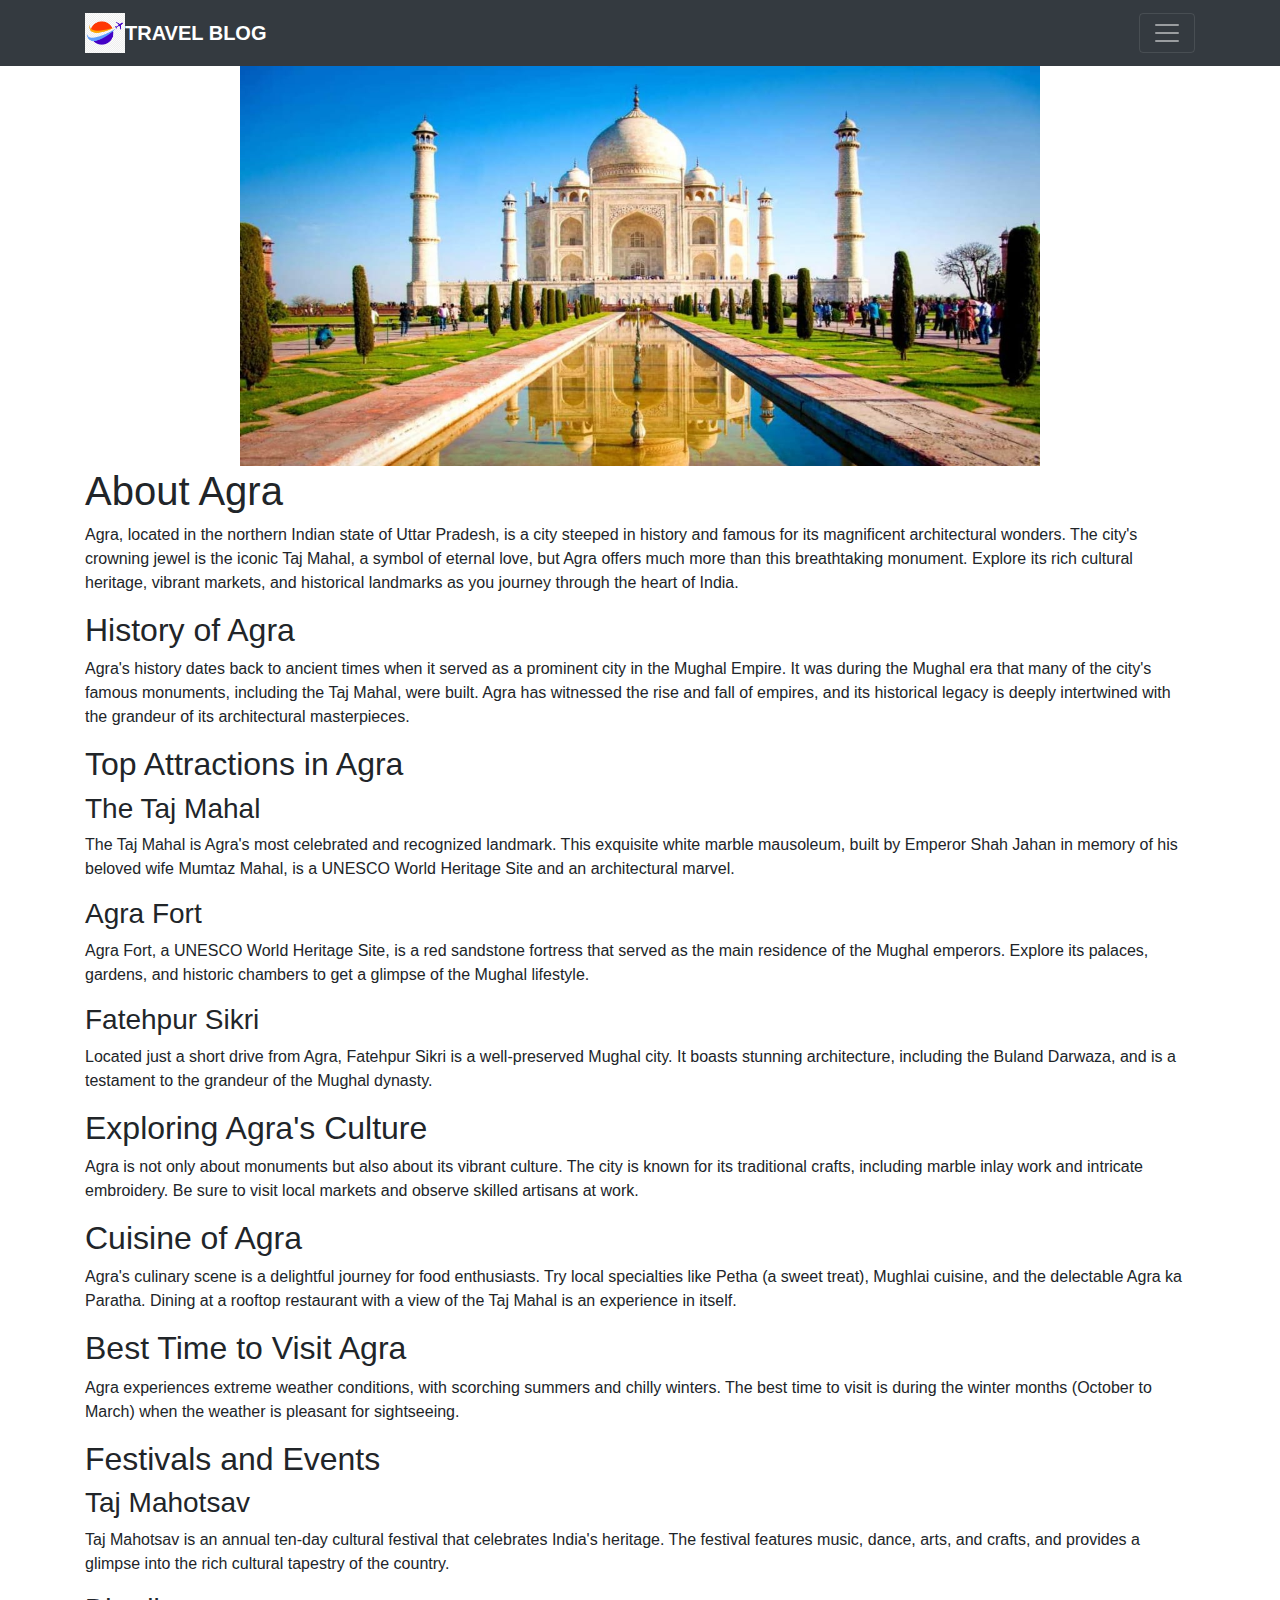
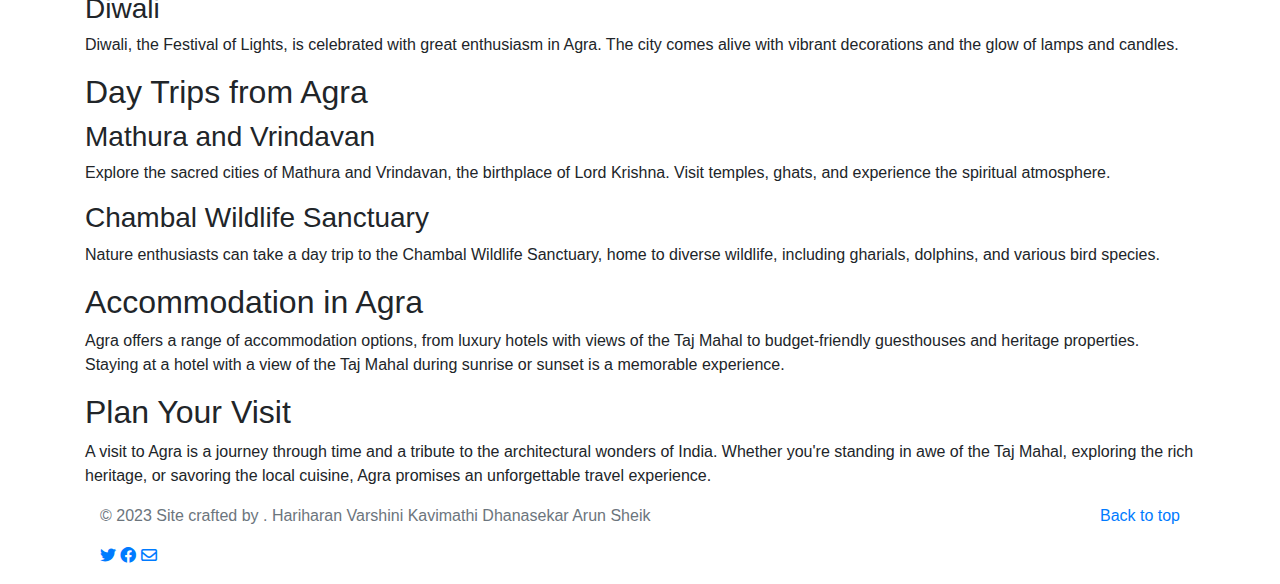
<file: NM/agra.html>
<!DOCTYPE html>
<html>
<head>
    <meta charset="utf-8">
    <meta name="viewport" content="width=device-width, initial-scale=1, shrink-to-fit=no">
    <meta name="description" content="">
    <meta name="author" content="">
    <link rel="icon" href="agara.jpeg">
    <title>TRAVEL BLOG</title>
    <!-- Bootstrap core CSS -->
    <link href="https://maxcdn.bootstrapcdn.com/bootstrap/4.1.0/css/bootstrap.min.css" rel="stylesheet">
    <!-- Include FontAwesome for icons -->
    <link rel="stylesheet" href="https://cdnjs.cloudflare.com/ajax/libs/font-awesome/6.0.0-beta3/css/all.min.css">
</head>
<body>
    <header>
        <div class="collapse bg-dark" id="navbarHeader">
            <div class="container">
                <div class="row">
                    <div class="col-sm-8 col-md-7 py-4">
                        <h4 class="text-white">About</h4>
                        <p class="text-muted">"Travel Blog" is a platform where we share our adventures, insights, and travel tips from around the world. Discover exotic destinations, hidden gems, and cultural experiences as we journey through different landscapes. Join us for inspiration and guidance to make your own travel dreams a reality.</p>
                    </div>
                    <div class="col-sm-4 offset-md-1 py-4">
                        <h4 class="text-white">Follow Us</h4>
                        <ul class="list-unstyled">
                            <li><a href="https://twitter.com/your-twitter-profile" class="text-white"><i class="fab fa-twitter"></i> Follow on Twitter</a></li>
                            <li><a href="https://www.facebook.com/your-facebook-profile" class="text-white"><i class="fab fa-facebook"></i> Like on Facebook</a></li>
                            <li><a href="mailto:youremail@example.com" class="text-white"><i class="far fa-envelope"></i> Email me</a></li>
                        </ul>
                    </div>
                </div>
            </div>
        </div>
        
        <div class="navbar navbar-dark bg-dark box-shadow">
            <div class="container d-flex justify-content-between">
                <a href="#" class="navbar-brand d-flex align-items-center">
                    <img src="logo.png" width="40" height="40">
                    <strong>TRAVEL BLOG</strong>
                </a>
                <button class="navbar-toggler" type="button" data-toggle="collapse" data-target="#navbarHeader" aria-controls="navbarHeader" aria-expanded="false" aria-label="Toggle navigation">
                    <span class="navbar-toggler-icon"></span>
                </button>
            </div>
        </div>
    </header>
   
    <div class="container-fluid">
        <div class="text-center">
            <img src="agara.jpeg" alt="Header Image" width="800" height="400">
        </div>
    </div>
    
    <div class="container">
        <div class="row">
            <div class="col-12">
        </div>
    </div>
   
    <h1>About Agra</h1>
    <p>
        Agra, located in the northern Indian state of Uttar Pradesh, is a city steeped in history and famous for its magnificent architectural wonders. The city's crowning jewel is the iconic Taj Mahal, a symbol of eternal love, but Agra offers much more than this breathtaking monument. Explore its rich cultural heritage, vibrant markets, and historical landmarks as you journey through the heart of India.
    </p>
    
    <h2>History of Agra</h2>
    <p>
        Agra's history dates back to ancient times when it served as a prominent city in the Mughal Empire. It was during the Mughal era that many of the city's famous monuments, including the Taj Mahal, were built. Agra has witnessed the rise and fall of empires, and its historical legacy is deeply intertwined with the grandeur of its architectural masterpieces.
    </p>
    
    <h2>Top Attractions in Agra</h2>
    <h3>The Taj Mahal</h3>
    <p>
        The Taj Mahal is Agra's most celebrated and recognized landmark. This exquisite white marble mausoleum, built by Emperor Shah Jahan in memory of his beloved wife Mumtaz Mahal, is a UNESCO World Heritage Site and an architectural marvel.
    </p>
    
    <h3>Agra Fort</h3>
    <p>
        Agra Fort, a UNESCO World Heritage Site, is a red sandstone fortress that served as the main residence of the Mughal emperors. Explore its palaces, gardens, and historic chambers to get a glimpse of the Mughal lifestyle.
    </p>
    
    <h3>Fatehpur Sikri</h3>
    <p>
        Located just a short drive from Agra, Fatehpur Sikri is a well-preserved Mughal city. It boasts stunning architecture, including the Buland Darwaza, and is a testament to the grandeur of the Mughal dynasty.
    </p>
    
    <h2>Exploring Agra's Culture</h2>
    <p>
        Agra is not only about monuments but also about its vibrant culture. The city is known for its traditional crafts, including marble inlay work and intricate embroidery. Be sure to visit local markets and observe skilled artisans at work.
    </p>
    
    <h2>Cuisine of Agra</h2>
    <p>
        Agra's culinary scene is a delightful journey for food enthusiasts. Try local specialties like Petha (a sweet treat), Mughlai cuisine, and the delectable Agra ka Paratha. Dining at a rooftop restaurant with a view of the Taj Mahal is an experience in itself.
    </p>
    
    <h2>Best Time to Visit Agra</h2>
    <p>
        Agra experiences extreme weather conditions, with scorching summers and chilly winters. The best time to visit is during the winter months (October to March) when the weather is pleasant for sightseeing.
    </p>
    
    <h2>Festivals and Events</h2>
    <h3>Taj Mahotsav</h3>
    <p>
        Taj Mahotsav is an annual ten-day cultural festival that celebrates India's heritage. The festival features music, dance, arts, and crafts, and provides a glimpse into the rich cultural tapestry of the country.
    </p>
    
    <h3>Diwali</h3>
    <p>
        Diwali, the Festival of Lights, is celebrated with great enthusiasm in Agra. The city comes alive with vibrant decorations and the glow of lamps and candles.
    </p>
    
    <h2>Day Trips from Agra</h2>
    <h3>Mathura and Vrindavan</h3>
    <p>
        Explore the sacred cities of Mathura and Vrindavan, the birthplace of Lord Krishna. Visit temples, ghats, and experience the spiritual atmosphere.
    </p>
    
    <h3>Chambal Wildlife Sanctuary</h3>
    <p>
        Nature enthusiasts can take a day trip to the Chambal Wildlife Sanctuary, home to diverse wildlife, including gharials, dolphins, and various bird species.
    </p>
    
    <h2>Accommodation in Agra</h2>
    <p>
        Agra offers a range of accommodation options, from luxury hotels with views of the Taj Mahal to budget-friendly guesthouses and heritage properties. Staying at a hotel with a view of the Taj Mahal during sunrise or sunset is a memorable experience.
    </p>
    
    <h2>Plan Your Visit</h2>
    <p>
        A visit to Agra is a journey through time and a tribute to the architectural wonders of India. Whether you're standing in awe of the Taj Mahal, exploring the rich heritage, or savoring the local cuisine, Agra promises an unforgettable travel experience.
    </p>
    



    <footer class="text-muted">
        <div class="container">
            <!-- ... (your existing footer content) -->
            <p class="float-right">
                <a href="#">Back to top</a>
            </p>
            <p> &copy; 2023 Site crafted by . Hariharan Varshini Kavimathi Dhanasekar Arun Sheik </p>
            
            <p>
                <!-- Social media icons in the footer -->
                <a href="https://twitter.com/your-twitter-profile"><i class="fab fa-twitter social-icon"></i></a>
                <a href="https://www.facebook.com/your-facebook-profile"><i class="fab fa-facebook social-icon"></i></a>
                <a href="mailto:youremail@example.com"><i class="far fa-envelope social-icon"></i></a>
            </p>
        </div>
    </footer>
        <!-- Bootstrap core JavaScript -->
        <!-- Placed at the end of the document so the pages load faster -->
        <script src="https://code.jquery.com/jquery-3.2.1.slim.min.js" integrity="sha384-KJ3o2DKtIkvYIK3UENzmM7KCkRr/rE9/Qpg6aAZGJwFDMVNA/GpGFF93hXpG5KkN" crossorigin="anonymous"></script>
        <script src="https://cdnjs.cloudflare.com/ajax/libs/popper.js/1.14.0/umd/popper.min.js"></script>
        <script src="https://maxcdn.bootstrapcdn.com/bootstrap/4.1.0/js/bootstrap.min.js"></script>
    </body>
    </html>
</file>
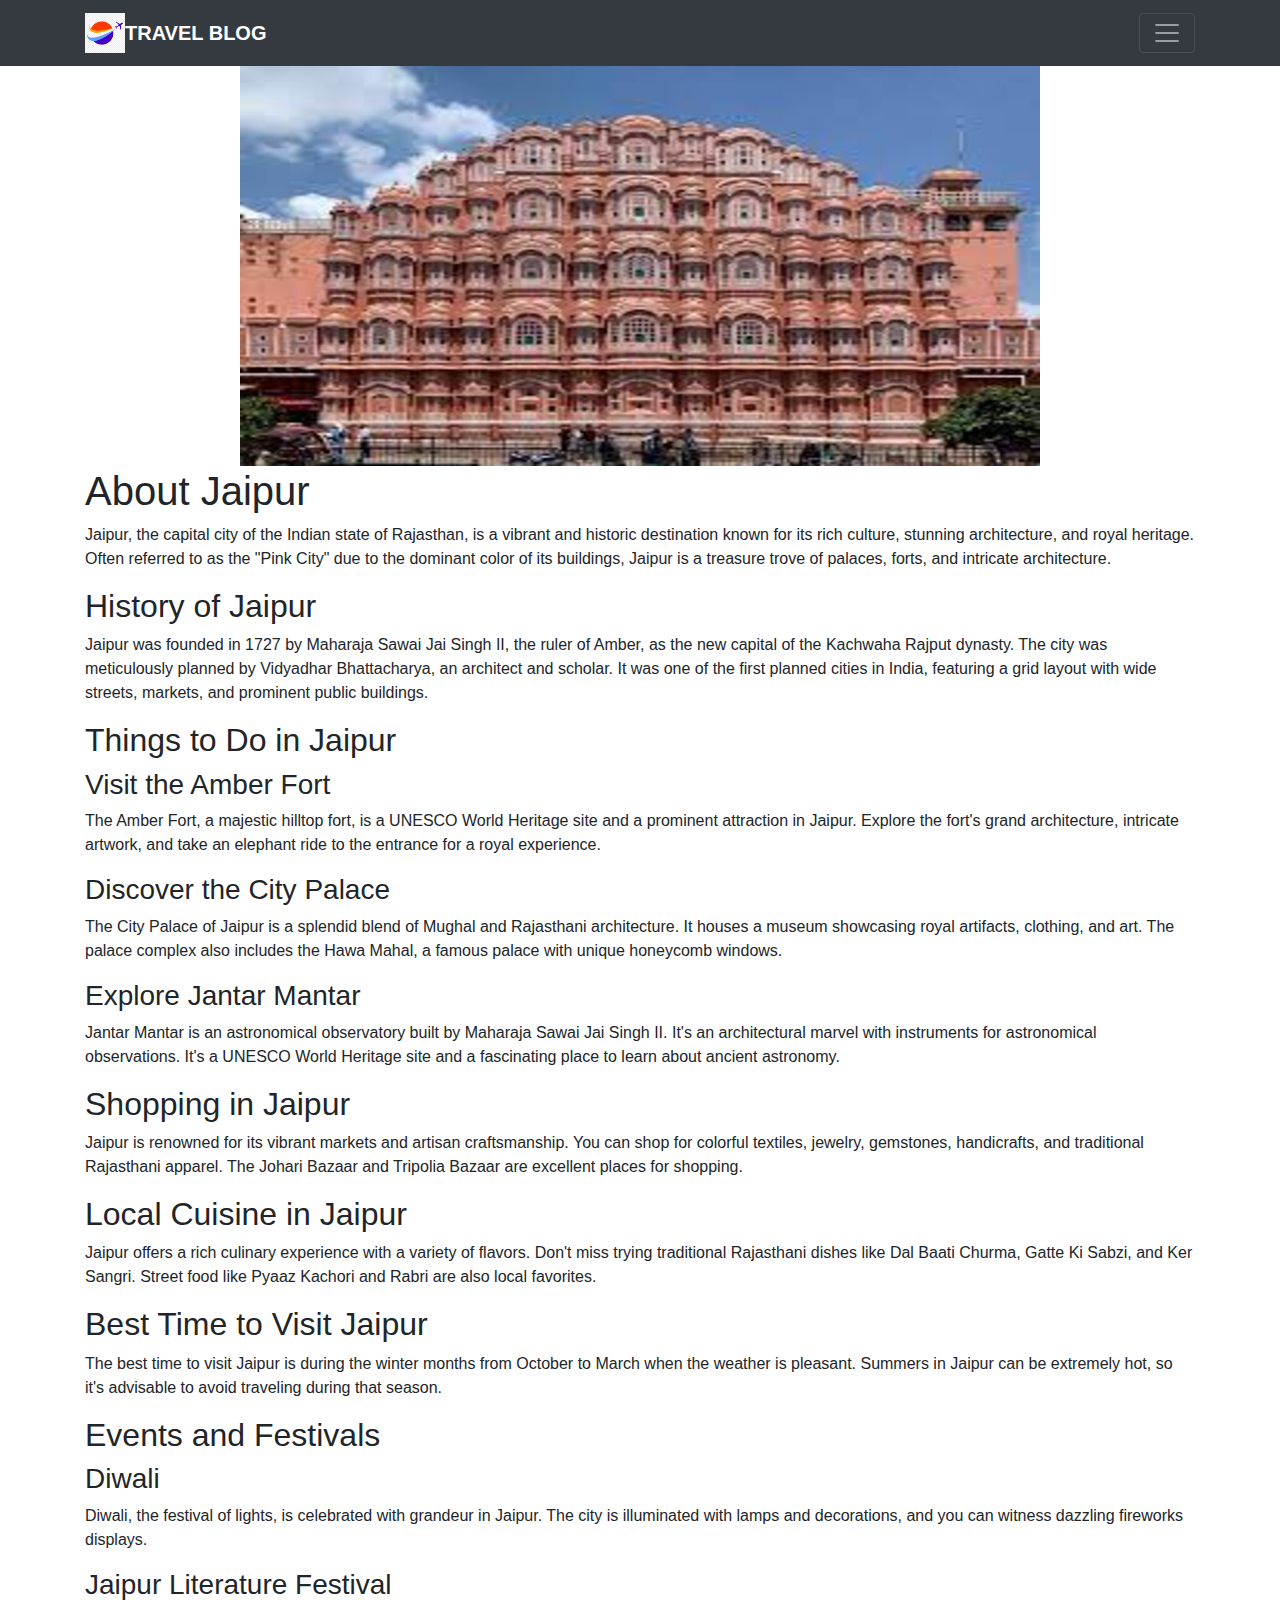
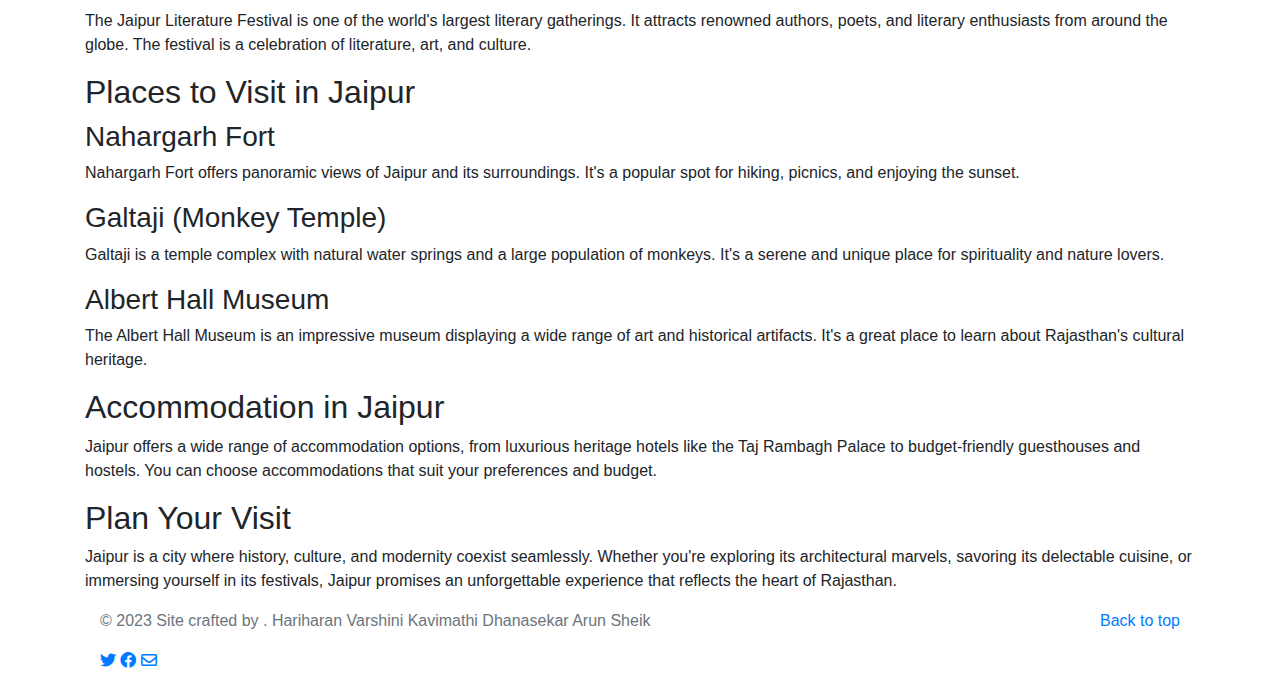
<file: NM/jaipur.html>
<!DOCTYPE html>
<html>
<head>
    <meta charset="utf-8">
    <meta name="viewport" content="width=device-width, initial-scale=1, shrink-to-fit=no">
    <meta name="description" content="">
    <meta name="author" content="">
    <link rel="icon" href="/logo.png">
    <title>TRAVEL BLOG</title>
    <!-- Bootstrap core CSS -->
    <link href="https://maxcdn.bootstrapcdn.com/bootstrap/4.1.0/css/bootstrap.min.css" rel="stylesheet">
    <!-- Include FontAwesome for icons -->
    <link rel="stylesheet" href="https://cdnjs.cloudflare.com/ajax/libs/font-awesome/6.0.0-beta3/css/all.min.css">
</head>
<body>
    <header>
        <div class="collapse bg-dark" id="navbarHeader">
            <div class="container">
                <div class="row">
                    <div class="col-sm-8 col-md-7 py-4">
                        <h4 class="text-white">About</h4>
                        <p class="text-muted">"Travel Blog" is a platform where we share our adventures, insights, and travel tips from around the world. Discover exotic destinations, hidden gems, and cultural experiences as we journey through different landscapes. Join us for inspiration and guidance to make your own travel dreams a reality.</p>
                    </div>
                    <div class="col-sm-4 offset-md-1 py-4">
                        <h4 class="text-white">Follow Us</h4>
                        <ul class="list-unstyled">
                            <li><a href="https://twitter.com/your-twitter-profile" class="text-white"><i class="fab fa-twitter"></i> Follow on Twitter</a></li>
                            <li><a href="https://www.facebook.com/your-facebook-profile" class="text-white"><i class="fab fa-facebook"></i> Like on Facebook</a></li>
                            <li><a href="mailto:youremail@example.com" class="text-white"><i class="far fa-envelope"></i> Email me</a></li>
                        </ul>
                    </div>
                </div>
            </div>
        </div>
        
        <div class="navbar navbar-dark bg-dark box-shadow">
            <div class="container d-flex justify-content-between">
                <a href="#" class="navbar-brand d-flex align-items-center">
                    <img src="logo.png" width="40" height="40">
                    <strong>TRAVEL BLOG</strong>
                </a>
                <button class="navbar-toggler" type="button" data-toggle="collapse" data-target="#navbarHeader" aria-controls="navbarHeader" aria-expanded="false" aria-label="Toggle navigation">
                    <span class="navbar-toggler-icon"></span>
                </button>
            </div>
        </div>
    </header>
   
    <div class="container-fluid">
        <div class="text-center">
            <img src="jaipur.jpg" alt="Header Image" width="800" height="400">
        </div>
    </div>
    
    <div class="container">
        <div class="row">
            <div class="col-12">
        </div>
    </div>
    <h1>About Jaipur</h1>
    <p>
        Jaipur, the capital city of the Indian state of Rajasthan, is a vibrant and historic destination known for its rich culture, stunning architecture, and royal heritage. Often referred to as the "Pink City" due to the dominant color of its buildings, Jaipur is a treasure trove of palaces, forts, and intricate architecture.
    </p>
    
    <h2>History of Jaipur</h2>
    <p>
        Jaipur was founded in 1727 by Maharaja Sawai Jai Singh II, the ruler of Amber, as the new capital of the Kachwaha Rajput dynasty. The city was meticulously planned by Vidyadhar Bhattacharya, an architect and scholar. It was one of the first planned cities in India, featuring a grid layout with wide streets, markets, and prominent public buildings.
    </p>
    
    <h2>Things to Do in Jaipur</h2>
    <h3>Visit the Amber Fort</h3>
    <p>
        The Amber Fort, a majestic hilltop fort, is a UNESCO World Heritage site and a prominent attraction in Jaipur. Explore the fort's grand architecture, intricate artwork, and take an elephant ride to the entrance for a royal experience.
    </p>
    
    <h3>Discover the City Palace</h3>
    <p>
        The City Palace of Jaipur is a splendid blend of Mughal and Rajasthani architecture. It houses a museum showcasing royal artifacts, clothing, and art. The palace complex also includes the Hawa Mahal, a famous palace with unique honeycomb windows.
    </p>
    
    <h3>Explore Jantar Mantar</h3>
    <p>
        Jantar Mantar is an astronomical observatory built by Maharaja Sawai Jai Singh II. It's an architectural marvel with instruments for astronomical observations. It's a UNESCO World Heritage site and a fascinating place to learn about ancient astronomy.
    </p>
    
    <h2>Shopping in Jaipur</h2>
    <p>
        Jaipur is renowned for its vibrant markets and artisan craftsmanship. You can shop for colorful textiles, jewelry, gemstones, handicrafts, and traditional Rajasthani apparel. The Johari Bazaar and Tripolia Bazaar are excellent places for shopping.
    </p>
    
    <h2>Local Cuisine in Jaipur</h2>
    <p>
        Jaipur offers a rich culinary experience with a variety of flavors. Don't miss trying traditional Rajasthani dishes like Dal Baati Churma, Gatte Ki Sabzi, and Ker Sangri. Street food like Pyaaz Kachori and Rabri are also local favorites.
    </p>
    
    <h2>Best Time to Visit Jaipur</h2>
    <p>
        The best time to visit Jaipur is during the winter months from October to March when the weather is pleasant. Summers in Jaipur can be extremely hot, so it's advisable to avoid traveling during that season.
    </p>
    
    <h2>Events and Festivals</h2>
    <h3>Diwali</h3>
    <p>
        Diwali, the festival of lights, is celebrated with grandeur in Jaipur. The city is illuminated with lamps and decorations, and you can witness dazzling fireworks displays.
    </p>
    
    <h3>Jaipur Literature Festival</h3>
    <p>
        The Jaipur Literature Festival is one of the world's largest literary gatherings. It attracts renowned authors, poets, and literary enthusiasts from around the globe. The festival is a celebration of literature, art, and culture.
    </p>
    
    <h2>Places to Visit in Jaipur</h2>
    <h3>Nahargarh Fort</h3>
    <p>
        Nahargarh Fort offers panoramic views of Jaipur and its surroundings. It's a popular spot for hiking, picnics, and enjoying the sunset.
    </p>
    
    <h3>Galtaji (Monkey Temple)</h3>
    <p>
        Galtaji is a temple complex with natural water springs and a large population of monkeys. It's a serene and unique place for spirituality and nature lovers.
    </p>
    
    <h3>Albert Hall Museum</h3>
    <p>
        The Albert Hall Museum is an impressive museum displaying a wide range of art and historical artifacts. It's a great place to learn about Rajasthan's cultural heritage.
    </p>
    
    <h2>Accommodation in Jaipur</h2>
    <p>
        Jaipur offers a wide range of accommodation options, from luxurious heritage hotels like the Taj Rambagh Palace to budget-friendly guesthouses and hostels. You can choose accommodations that suit your preferences and budget.
    </p>
    
    <h2>Plan Your Visit</h2>
    <p>
        Jaipur is a city where history, culture, and modernity coexist seamlessly. Whether you're exploring its architectural marvels, savoring its delectable cuisine, or immersing yourself in its festivals, Jaipur promises an unforgettable experience that reflects the heart of Rajasthan.
    </p>
    


<footer class="text-muted">
    <div class="container">
        <!-- ... (your existing footer content) -->
        <p class="float-right">
            <a href="#">Back to top</a>
        </p>
        <p> &copy; 2023 Site crafted by . Hariharan Varshini Kavimathi Dhanasekar Arun Sheik </p>
        
        <p>
            <!-- Social media icons in the footer -->
            <a href="https://twitter.com/your-twitter-profile"><i class="fab fa-twitter social-icon"></i></a>
            <a href="https://www.facebook.com/your-facebook-profile"><i class="fab fa-facebook social-icon"></i></a>
            <a href="mailto:youremail@example.com"><i class="far fa-envelope social-icon"></i></a>
        </p>
    </div>
</footer>
    <!-- Bootstrap core JavaScript -->
    <!-- Placed at the end of the document so the pages load faster -->
    <script src="https://code.jquery.com/jquery-3.2.1.slim.min.js" integrity="sha384-KJ3o2DKtIkvYIK3UENzmM7KCkRr/rE9/Qpg6aAZGJwFDMVNA/GpGFF93hXpG5KkN" crossorigin="anonymous"></script>
    <script src="https://cdnjs.cloudflare.com/ajax/libs/popper.js/1.14.0/umd/popper.min.js"></script>
    <script src="https://maxcdn.bootstrapcdn.com/bootstrap/4.1.0/js/bootstrap.min.js"></script>
</body>
</html>
</file>
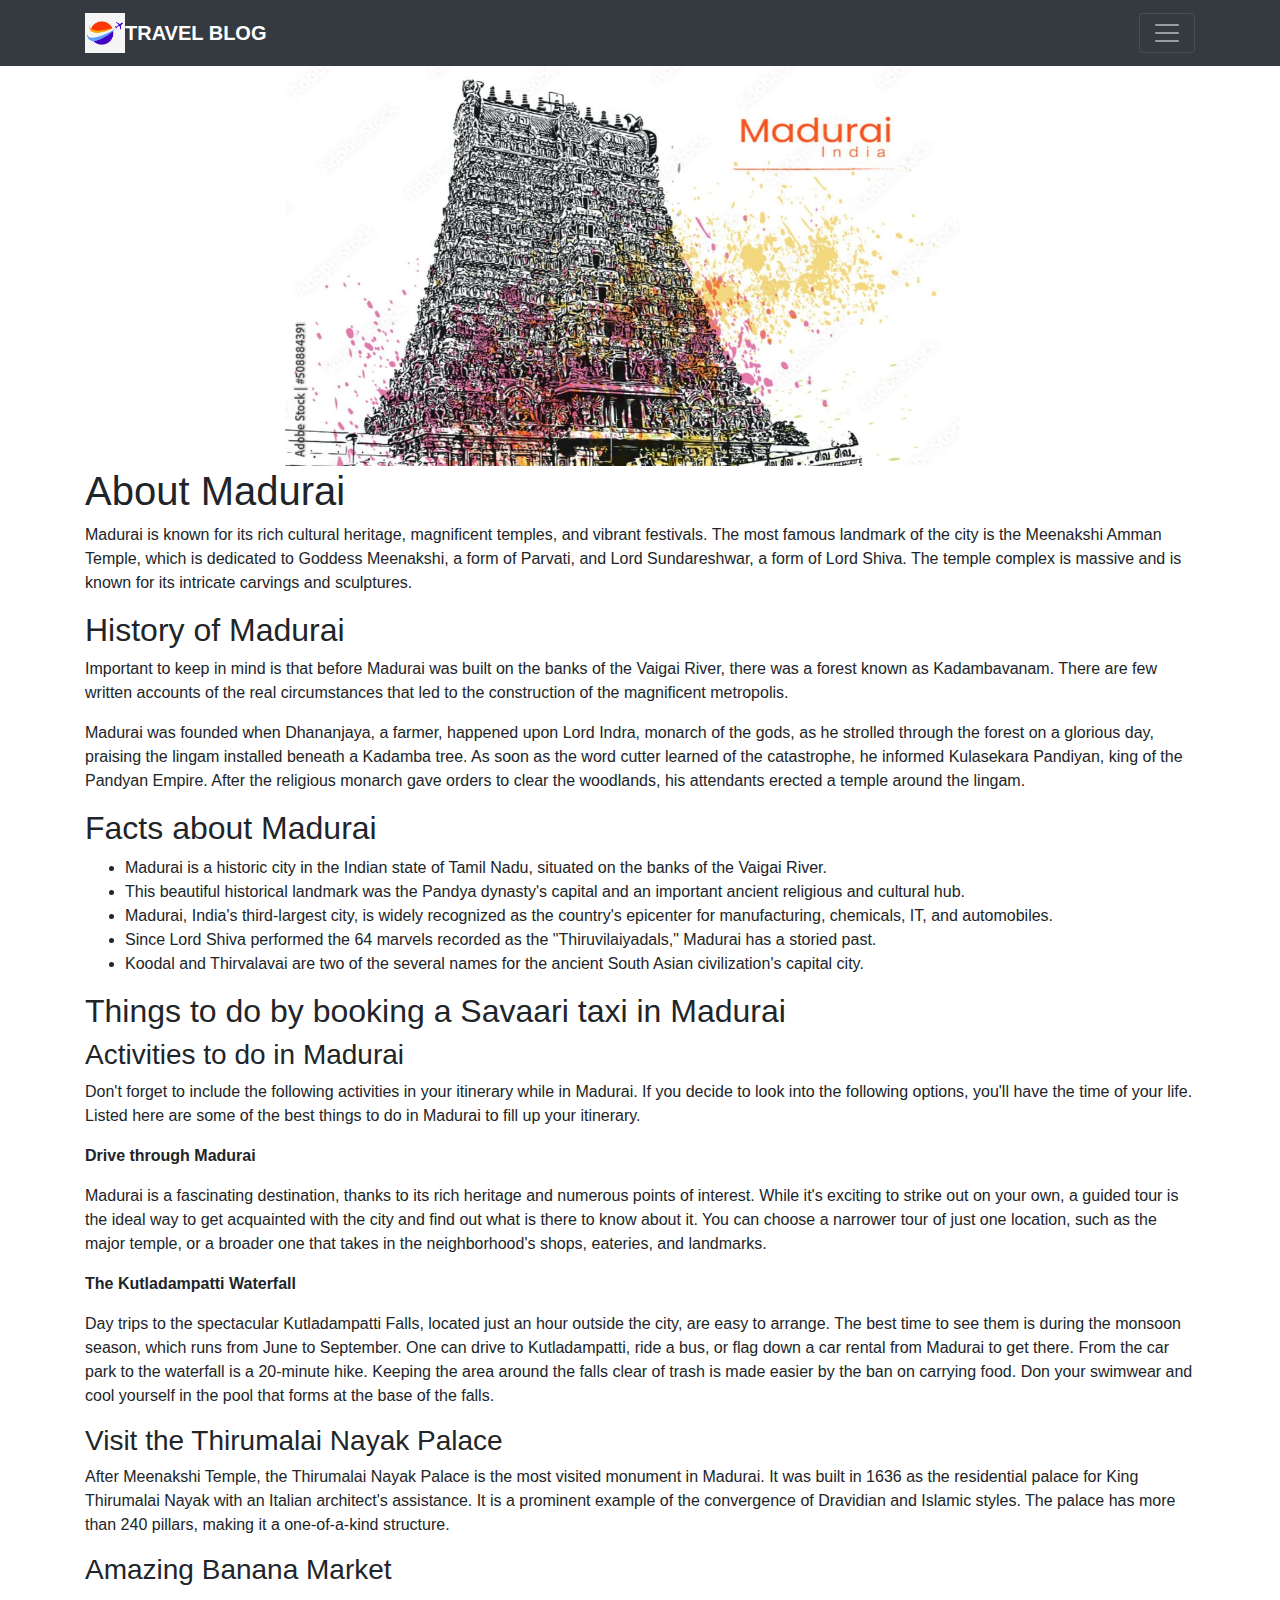
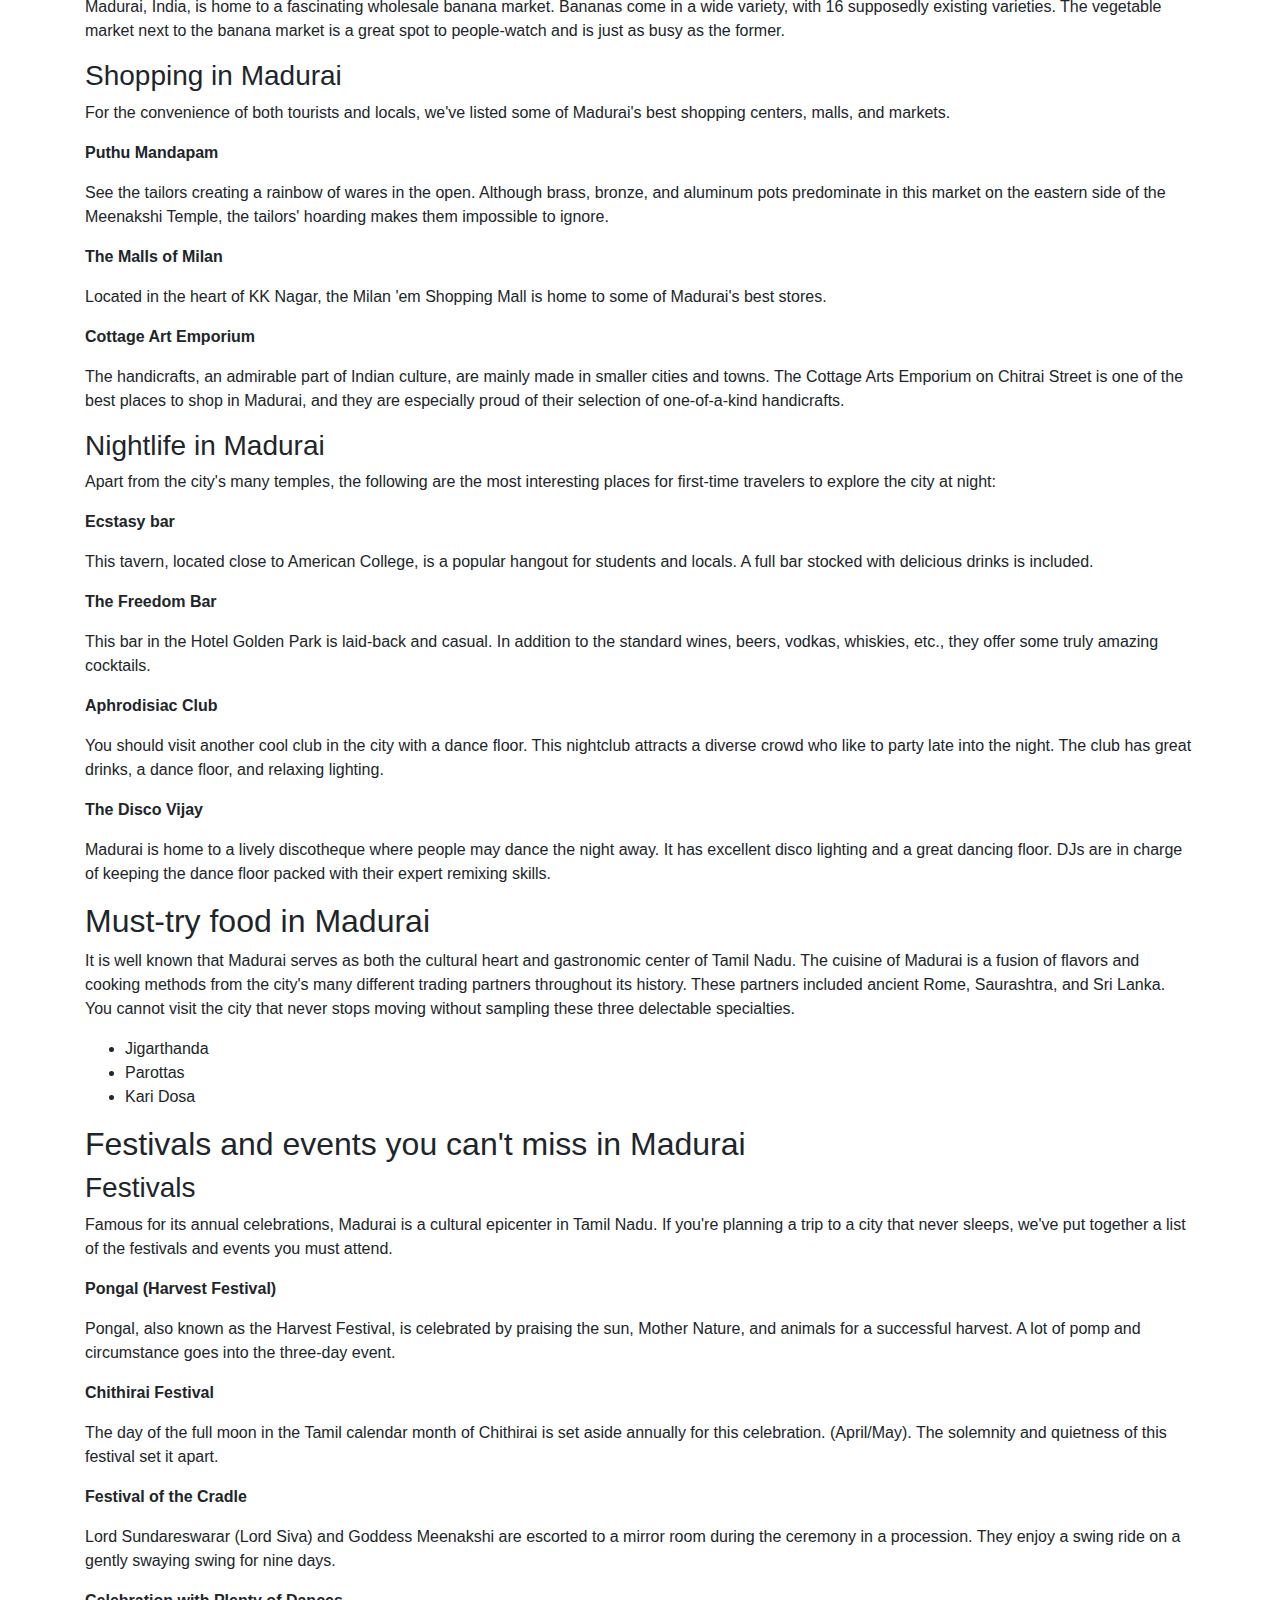
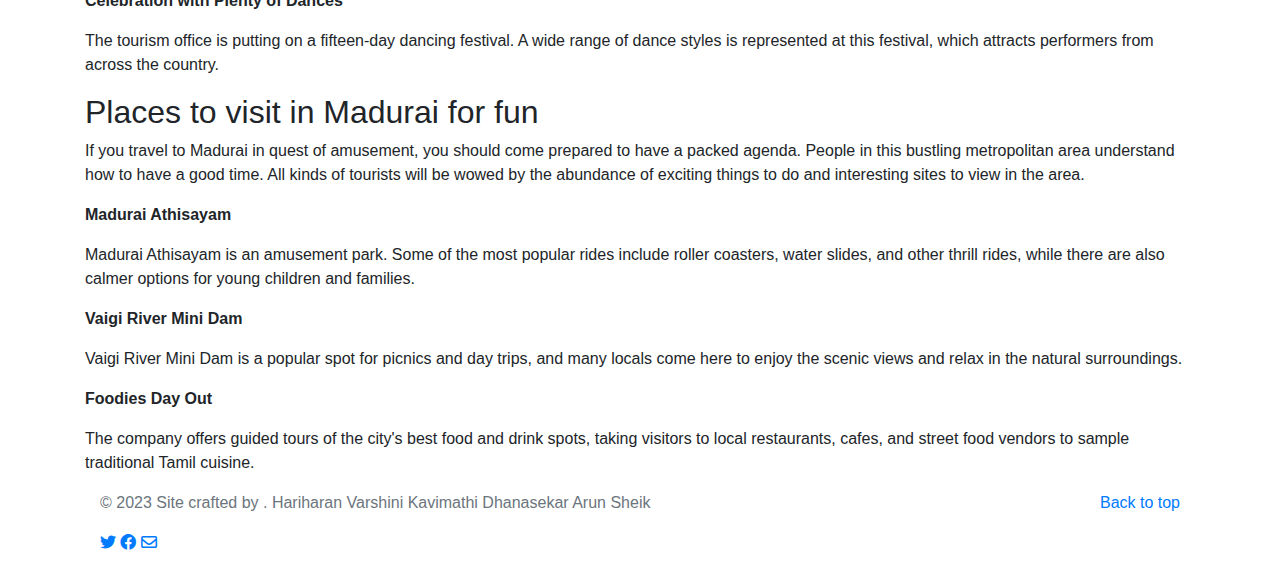
<file: NM/madurai.html>
<!DOCTYPE html>
<html>
<head>
    <meta charset="utf-8">
    <meta name="viewport" content="width=device-width, initial-scale=1, shrink-to-fit=no">
    <meta name="description" content="">
    <meta name="author" content="">
    <link rel="icon" href="logo.png">
    <title>TRAVEL BLOG</title>
    <!-- Bootstrap core CSS -->
    <link href="https://maxcdn.bootstrapcdn.com/bootstrap/4.1.0/css/bootstrap.min.css" rel="stylesheet">
    <!-- Include FontAwesome for icons -->
    <link rel="stylesheet" href="https://cdnjs.cloudflare.com/ajax/libs/font-awesome/6.0.0-beta3/css/all.min.css">
</head>
<body>
    <header>
        <div class="collapse bg-dark" id="navbarHeader">
            <div class="container">
                <div class="row">
                    <div class="col-sm-8 col-md-7 py-4">
                        <h4 class="text-white">About</h4>
                        <p class="text-muted">"Travel Blog" is a platform where we share our adventures, insights, and travel tips from around the world. Discover exotic destinations, hidden gems, and cultural experiences as we journey through different landscapes. Join us for inspiration and guidance to make your own travel dreams a reality.</p>
                    </div>
                    <div class="col-sm-4 offset-md-1 py-4">
                        <h4 class="text-white">Follow Us</h4>
                        <ul class="list-unstyled">
                            <li><a href="https://twitter.com/your-twitter-profile" class="text-white"><i class="fab fa-twitter"></i> Follow on Twitter</a></li>
                            <li><a href="https://www.facebook.com/your-facebook-profile" class="text-white"><i class="fab fa-facebook"></i> Like on Facebook</a></li>
                            <li><a href="mailto:youremail@example.com" class="text-white"><i class="far fa-envelope"></i> Email me</a></li>
                        </ul>
                    </div>
                </div>
            </div>
        </div>
        
        <div class="navbar navbar-dark bg-dark box-shadow">
            <div class="container d-flex justify-content-between">
                <a href="#" class="navbar-brand d-flex align-items-center">
                    <img src="logo.png" width="40" height="40">
                    <strong>TRAVEL BLOG</strong>
                </a>
                <button class="navbar-toggler" type="button" data-toggle="collapse" data-target="#navbarHeader" aria-controls="navbarHeader" aria-expanded="false" aria-label="Toggle navigation">
                    <span class="navbar-toggler-icon"></span>
                </button>
            </div>
        </div>
    </header>
   
    <div class="container-fluid">
        <div class="text-center">
            <img src="madurai.jpeg" alt="Header Image" width="800" height="400">
        </div>
    </div>
    
    <div class="container">
        <div class="row">
            <div class="col-12">
        </div>
    </div>
   
        <h1>About Madurai</h1>
      
<p>
    Madurai is known for its rich cultural heritage, magnificent temples, and vibrant festivals. The most famous landmark of the city is the Meenakshi Amman Temple, which is dedicated to Goddess Meenakshi, a form of Parvati, and Lord Sundareshwar, a form of Lord Shiva. The temple complex is massive and is known for its intricate carvings and sculptures.
</p>

<h2>History of Madurai</h2>
<p>
    Important to keep in mind is that before Madurai was built on the banks of the Vaigai River, there was a forest known as Kadambavanam. There are few written accounts of the real circumstances that led to the construction of the magnificent metropolis.
</p>
<p>
    Madurai was founded when Dhananjaya, a farmer, happened upon Lord Indra, monarch of the gods, as he strolled through the forest on a glorious day, praising the lingam installed beneath a Kadamba tree. As soon as the word cutter learned of the catastrophe, he informed Kulasekara Pandiyan, king of the Pandyan Empire. After the religious monarch gave orders to clear the woodlands, his attendants erected a temple around the lingam.
</p>

<h2>Facts about Madurai</h2>
<ul>
    <li>Madurai is a historic city in the Indian state of Tamil Nadu, situated on the banks of the Vaigai River.</li>
    <li>This beautiful historical landmark was the Pandya dynasty's capital and an important ancient religious and cultural hub.</li>
    <li>Madurai, India's third-largest city, is widely recognized as the country's epicenter for manufacturing, chemicals, IT, and automobiles.</li>
    <li>Since Lord Shiva performed the 64 marvels recorded as the "Thiruvilaiyadals," Madurai has a storied past.</li>
    <li>Koodal and Thirvalavai are two of the several names for the ancient South Asian civilization's capital city.</li>
</ul>

<h2>Things to do by booking a Savaari taxi in Madurai</h2>
<h3>Activities to do in Madurai</h3>
<p>Don't forget to include the following activities in your itinerary while in Madurai. If you decide to look into the following options, you'll have the time of your life. Listed here are some of the best things to do in Madurai to fill up your itinerary.</p>

<p><strong>Drive through Madurai</strong></p>
<p>
    Madurai is a fascinating destination, thanks to its rich heritage and numerous points of interest. While it's exciting to strike out on your own, a guided tour is the ideal way to get acquainted with the city and find out what is there to know about it.
    You can choose a narrower tour of just one location, such as the major temple, or a broader one that takes in the neighborhood's shops, eateries, and landmarks.
</p>

<p><strong>The Kutladampatti Waterfall</strong></p>
<p>
    Day trips to the spectacular Kutladampatti Falls, located just an hour outside the city, are easy to arrange. The best time to see them is during the monsoon season, which runs from June to September. One can drive to Kutladampatti, ride a bus, or flag down a car rental from Madurai to get there.
    From the car park to the waterfall is a 20-minute hike. Keeping the area around the falls clear of trash is made easier by the ban on carrying food. Don your swimwear and cool yourself in the pool that forms at the base of the falls.
</p>

<!-- Add more activities as needed -->

<h3>Visit the Thirumalai Nayak Palace</h3>
<p>After Meenakshi Temple, the Thirumalai Nayak Palace is the most visited monument in Madurai. It was built in 1636 as the residential palace for King Thirumalai Nayak with an Italian architect's assistance. It is a prominent example of the convergence of Dravidian and Islamic styles. The palace has more than 240 pillars, making it a one-of-a-kind structure.</p>

<!-- Add more activities as needed -->

<h3>Amazing Banana Market</h3>
<p>Madurai, India, is home to a fascinating wholesale banana market. Bananas come in a wide variety, with 16 supposedly existing varieties. The vegetable market next to the banana market is a great spot to people-watch and is just as busy as the former.</p>

<!-- Add more activities as needed -->

<h3>Shopping in Madurai</h3>
<p>For the convenience of both tourists and locals, we've listed some of Madurai's best shopping centers, malls, and markets.</p>

<p><strong>Puthu Mandapam</strong></p>
<p>See the tailors creating a rainbow of wares in the open. Although brass, bronze, and aluminum pots predominate in this market on the eastern side of the Meenakshi Temple, the tailors' hoarding makes them impossible to ignore.</p>

<p><strong>The Malls of Milan</strong></p>
<p>Located in the heart of KK Nagar, the Milan 'em Shopping Mall is home to some of Madurai's best stores.</p>

<p><strong>Cottage Art Emporium</strong></p>
<p>The handicrafts, an admirable part of Indian culture, are mainly made in smaller cities and towns. The Cottage Arts Emporium on Chitrai Street is one of the best places to shop in Madurai, and they are especially proud of their selection of one-of-a-kind handicrafts.</p>

<!-- Add more shopping places as needed -->

<h3>Nightlife in Madurai</h3>
<p>Apart from the city's many temples, the following are the most interesting places for first-time travelers to explore the city at night:</p>

<p><strong>Ecstasy bar</strong></p>
<p>This tavern, located close to American College, is a popular hangout for students and locals. A full bar stocked with delicious drinks is included.</p>

<p><strong>The Freedom Bar</strong></p>
<p>This bar in the Hotel Golden Park is laid-back and casual. In addition to the standard wines, beers, vodkas, whiskies, etc., they offer some truly amazing cocktails.</p>

<p><strong>Aphrodisiac Club</strong></p>
<p>You should visit another cool club in the city with a dance floor. This nightclub attracts a diverse crowd who like to party late into the night. The club has great drinks, a dance floor, and relaxing lighting.</p>

<p><strong>The Disco Vijay</strong></p>
<p>Madurai is home to a lively discotheque where people may dance the night away. It has excellent disco lighting and a great dancing floor. DJs are in charge of keeping the dance floor packed with their expert remixing skills.</p>

<h2>Must-try food in Madurai</h2>
<p>
    It is well known that Madurai serves as both the cultural heart and gastronomic center of Tamil Nadu. The cuisine of Madurai is a fusion of flavors and cooking methods from the city's many different trading partners throughout its history. These partners included ancient Rome, Saurashtra, and Sri Lanka. You cannot visit the city that never stops moving without sampling these three delectable specialties.
</p>

<ul>
    <li>Jigarthanda</li>
    <li>Parottas</li>
    <li>Kari Dosa</li>
</ul>

<h2>Festivals and events you can't miss in Madurai</h2>
<h3>Festivals</h3>
<p>Famous for its annual celebrations, Madurai is a cultural epicenter in Tamil Nadu. If you're planning a trip to a city that never sleeps, we've put together a list of the festivals and events you must attend.</p>

<p><strong>Pongal (Harvest Festival)</strong></p>
<p>Pongal, also known as the Harvest Festival, is celebrated by praising the sun, Mother Nature, and animals for a successful harvest. A lot of pomp and circumstance goes into the three-day event.</p>

<p><strong>Chithirai Festival</strong></p>
<p>The day of the full moon in the Tamil calendar month of Chithirai is set aside annually for this celebration. (April/May). The solemnity and quietness of this festival set it apart.</p>

<p><strong>Festival of the Cradle</strong></p>
<p>Lord Sundareswarar (Lord Siva) and Goddess Meenakshi are escorted to a mirror room during the ceremony in a procession. They enjoy a swing ride on a gently swaying swing for nine days.</p>

<p><strong>Celebration with Plenty of Dances</strong></p>
<p>The tourism office is putting on a fifteen-day dancing festival. A wide range of dance styles is represented at this festival, which attracts performers from across the country.</p>

<h2>Places to visit in Madurai for fun</h2>
<p>
    If you travel to Madurai in quest of amusement, you should come prepared to have a packed agenda. People in this bustling metropolitan area understand how to have a good time. All kinds of tourists will be wowed by the abundance of exciting things to do and interesting sites to view in the area.
</p>

<p><strong>Madurai Athisayam</strong></p>
<p>Madurai Athisayam is an amusement park. Some of the most popular rides include roller coasters, water slides, and other thrill rides, while there are also calmer options for young children and families.</p>

<p><strong>Vaigi River Mini Dam</strong></p>
<p>Vaigi River Mini Dam is a popular spot for picnics and day trips, and many locals come here to enjoy the scenic views and relax in the natural surroundings.</p>

<p><strong>Foodies Day Out</strong></p>
<p>The company offers guided tours of the city's best food and drink spots, taking visitors to local restaurants, cafes, and street food vendors to sample traditional Tamil cuisine.</p>

<footer class="text-muted">
    <div class="container">
        <!-- ... (your existing footer content) -->
        <p class="float-right">
            <a href="#">Back to top</a>
        </p>
        <p> &copy; 2023 Site crafted by . Hariharan Varshini Kavimathi Dhanasekar Arun Sheik </p>
        
        <p>
            <!-- Social media icons in the footer -->
            <a href="https://twitter.com/your-twitter-profile"><i class="fab fa-twitter social-icon"></i></a>
            <a href="https://www.facebook.com/your-facebook-profile"><i class="fab fa-facebook social-icon"></i></a>
            <a href="mailto:youremail@example.com"><i class="far fa-envelope social-icon"></i></a>
        </p>
    </div>
</footer>
    <!-- Bootstrap core JavaScript -->
    <!-- Placed at the end of the document so the pages load faster -->
    <script src="https://code.jquery.com/jquery-3.2.1.slim.min.js" integrity="sha384-KJ3o2DKtIkvYIK3UENzmM7KCkRr/rE9/Qpg6aAZGJwFDMVNA/GpGFF93hXpG5KkN" crossorigin="anonymous"></script>
    <script src="https://cdnjs.cloudflare.com/ajax/libs/popper.js/1.14.0/umd/popper.min.js"></script>
    <script src="https://maxcdn.bootstrapcdn.com/bootstrap/4.1.0/js/bootstrap.min.js"></script>
</body>
</html>
</file>
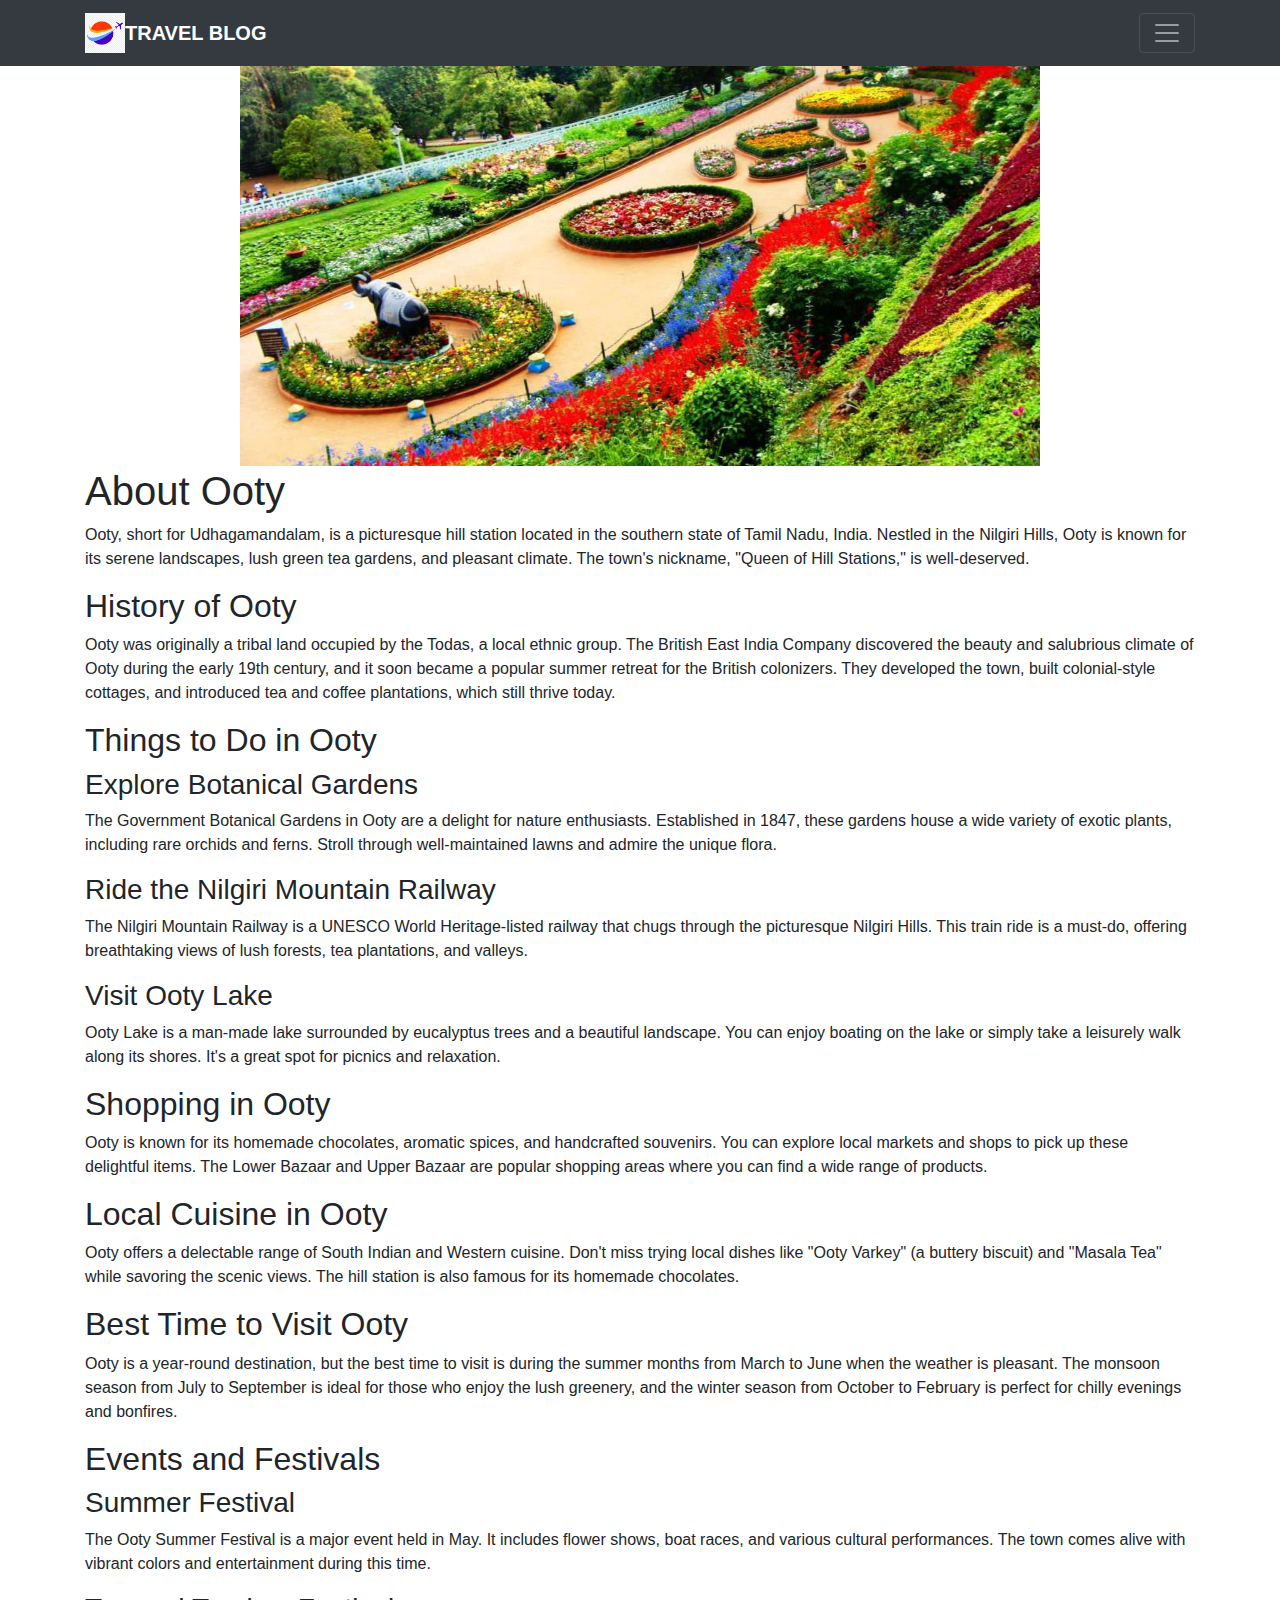
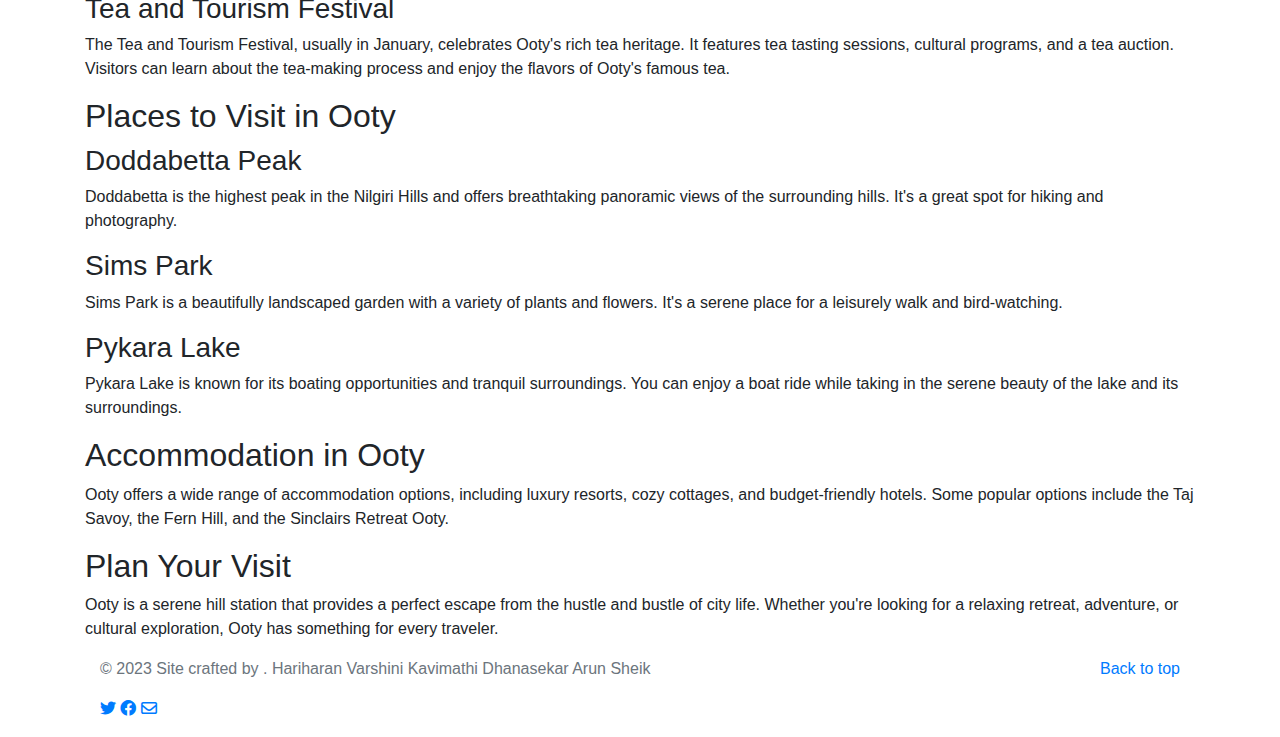
<file: NM/ooty.html>
<!DOCTYPE html>
<html>
<head>
    <meta charset="utf-8">
    <meta name="viewport" content="width=device-width, initial-scale=1, shrink-to-fit=no">
    <meta name="description" content="">
    <meta name="author" content="">
    <link rel="icon" href="logo.png">
    <title>TRAVEL BLOG</title>
    <!-- Bootstrap core CSS -->
    <link href="https://maxcdn.bootstrapcdn.com/bootstrap/4.1.0/css/bootstrap.min.css" rel="stylesheet">
    <!-- Include FontAwesome for icons -->
    <link rel="stylesheet" href="https://cdnjs.cloudflare.com/ajax/libs/font-awesome/6.0.0-beta3/css/all.min.css">
</head>
<body>
    <header>
        <div class="collapse bg-dark" id="navbarHeader">
            <div class="container">
                <div class="row">
                    <div class="col-sm-8 col-md-7 py-4">
                        <h4 class="text-white">About</h4>
                        <p class="text-muted">"Travel Blog" is a platform where we share our adventures, insights, and travel tips from around the world. Discover exotic destinations, hidden gems, and cultural experiences as we journey through different landscapes. Join us for inspiration and guidance to make your own travel dreams a reality.</p>
                    </div>
                    <div class="col-sm-4 offset-md-1 py-4">
                        <h4 class="text-white">Follow Us</h4>
                        <ul class="list-unstyled">
                            <li><a href="https://twitter.com/your-twitter-profile" class="text-white"><i class="fab fa-twitter"></i> Follow on Twitter</a></li>
                            <li><a href="https://www.facebook.com/your-facebook-profile" class="text-white"><i class="fab fa-facebook"></i> Like on Facebook</a></li>
                            <li><a href="mailto:youremail@example.com" class="text-white"><i class="far fa-envelope"></i> Email me</a></li>
                        </ul>
                    </div>
                </div>
            </div>
        </div>
        
        <div class="navbar navbar-dark bg-dark box-shadow">
            <div class="container d-flex justify-content-between">
                <a href="#" class="navbar-brand d-flex align-items-center">
                    <img src="logo.png" width="40" height="40">
                    <strong>TRAVEL BLOG</strong>
                </a>
                <button class="navbar-toggler" type="button" data-toggle="collapse" data-target="#navbarHeader" aria-controls="navbarHeader" aria-expanded="false" aria-label="Toggle navigation">
                    <span class="navbar-toggler-icon"></span>
                </button>
            </div>
        </div>
    </header>
   
    <div class="container-fluid">
        <div class="text-center">
            <img src="ooty.jpeg" alt="Header Image" width="800" height="400">
        </div>
    </div>
    
    <div class="container">
        <div class="row">
            <div class="col-12">
        </div>
    </div>
   
    <h1>About Ooty</h1>
    <p>
        Ooty, short for Udhagamandalam, is a picturesque hill station located in the southern state of Tamil Nadu, India. Nestled in the Nilgiri Hills, Ooty is known for its serene landscapes, lush green tea gardens, and pleasant climate. The town's nickname, "Queen of Hill Stations," is well-deserved.
    </p>
    
    <h2>History of Ooty</h2>
    <p>
        Ooty was originally a tribal land occupied by the Todas, a local ethnic group. The British East India Company discovered the beauty and salubrious climate of Ooty during the early 19th century, and it soon became a popular summer retreat for the British colonizers. They developed the town, built colonial-style cottages, and introduced tea and coffee plantations, which still thrive today.
    </p>
    
    <h2>Things to Do in Ooty</h2>
    <h3>Explore Botanical Gardens</h3>
    <p>
        The Government Botanical Gardens in Ooty are a delight for nature enthusiasts. Established in 1847, these gardens house a wide variety of exotic plants, including rare orchids and ferns. Stroll through well-maintained lawns and admire the unique flora.
    </p>
    
    <h3>Ride the Nilgiri Mountain Railway</h3>
    <p>
        The Nilgiri Mountain Railway is a UNESCO World Heritage-listed railway that chugs through the picturesque Nilgiri Hills. This train ride is a must-do, offering breathtaking views of lush forests, tea plantations, and valleys.
    </p>
    
    <h3>Visit Ooty Lake</h3>
    <p>
        Ooty Lake is a man-made lake surrounded by eucalyptus trees and a beautiful landscape. You can enjoy boating on the lake or simply take a leisurely walk along its shores. It's a great spot for picnics and relaxation.
    </p>
    
    <h2>Shopping in Ooty</h2>
    <p>
        Ooty is known for its homemade chocolates, aromatic spices, and handcrafted souvenirs. You can explore local markets and shops to pick up these delightful items. The Lower Bazaar and Upper Bazaar are popular shopping areas where you can find a wide range of products.
    </p>
    
    <h2>Local Cuisine in Ooty</h2>
    <p>
        Ooty offers a delectable range of South Indian and Western cuisine. Don't miss trying local dishes like "Ooty Varkey" (a buttery biscuit) and "Masala Tea" while savoring the scenic views. The hill station is also famous for its homemade chocolates.
    </p>
    
    <h2>Best Time to Visit Ooty</h2>
    <p>
        Ooty is a year-round destination, but the best time to visit is during the summer months from March to June when the weather is pleasant. The monsoon season from July to September is ideal for those who enjoy the lush greenery, and the winter season from October to February is perfect for chilly evenings and bonfires.
    </p>
    
    <h2>Events and Festivals</h2>
    <h3>Summer Festival</h3>
    <p>
        The Ooty Summer Festival is a major event held in May. It includes flower shows, boat races, and various cultural performances. The town comes alive with vibrant colors and entertainment during this time.
    </p>
    
    <h3>Tea and Tourism Festival</h3>
    <p>
        The Tea and Tourism Festival, usually in January, celebrates Ooty's rich tea heritage. It features tea tasting sessions, cultural programs, and a tea auction. Visitors can learn about the tea-making process and enjoy the flavors of Ooty's famous tea.
    </p>
    
    <h2>Places to Visit in Ooty</h2>
    <h3>Doddabetta Peak</h3>
    <p>
        Doddabetta is the highest peak in the Nilgiri Hills and offers breathtaking panoramic views of the surrounding hills. It's a great spot for hiking and photography.
    </p>
    
    <h3>Sims Park</h3>
    <p>
        Sims Park is a beautifully landscaped garden with a variety of plants and flowers. It's a serene place for a leisurely walk and bird-watching.
    </p>
    
    <h3>Pykara Lake</h3>
    <p>
        Pykara Lake is known for its boating opportunities and tranquil surroundings. You can enjoy a boat ride while taking in the serene beauty of the lake and its surroundings.
    </p>
    
    <h2>Accommodation in Ooty</h2>
    <p>
        Ooty offers a wide range of accommodation options, including luxury resorts, cozy cottages, and budget-friendly hotels. Some popular options include the Taj Savoy, the Fern Hill, and the Sinclairs Retreat Ooty.
    </p>
    
    <h2>Plan Your Visit</h2>
    <p>
        Ooty is a serene hill station that provides a perfect escape from the hustle and bustle of city life. Whether you're looking for a relaxing retreat, adventure, or cultural exploration, Ooty has something for every traveler.
    </p>
    

    <footer class="text-muted">
        <div class="container">
            <!-- ... (your existing footer content) -->
            <p class="float-right">
                <a href="#">Back to top</a>
            </p>
            <p> &copy; 2023 Site crafted by . Hariharan Varshini Kavimathi Dhanasekar Arun Sheik </p>
            
            <p>
                <!-- Social media icons in the footer -->
                <a href="https://twitter.com/your-twitter-profile"><i class="fab fa-twitter social-icon"></i></a>
                <a href="https://www.facebook.com/your-facebook-profile"><i class="fab fa-facebook social-icon"></i></a>
                <a href="mailto:youremail@example.com"><i class="far fa-envelope social-icon"></i></a>
            </p>
        </div>
    </footer>
        <!-- Bootstrap core JavaScript -->
        <!-- Placed at the end of the document so the pages load faster -->
        <script src="https://code.jquery.com/jquery-3.2.1.slim.min.js" integrity="sha384-KJ3o2DKtIkvYIK3UENzmM7KCkRr/rE9/Qpg6aAZGJwFDMVNA/GpGFF93hXpG5KkN" crossorigin="anonymous"></script>
        <script src="https://cdnjs.cloudflare.com/ajax/libs/popper.js/1.14.0/umd/popper.min.js"></script>
        <script src="https://maxcdn.bootstrapcdn.com/bootstrap/4.1.0/js/bootstrap.min.js"></script>
    </body>
    </html>
</file>
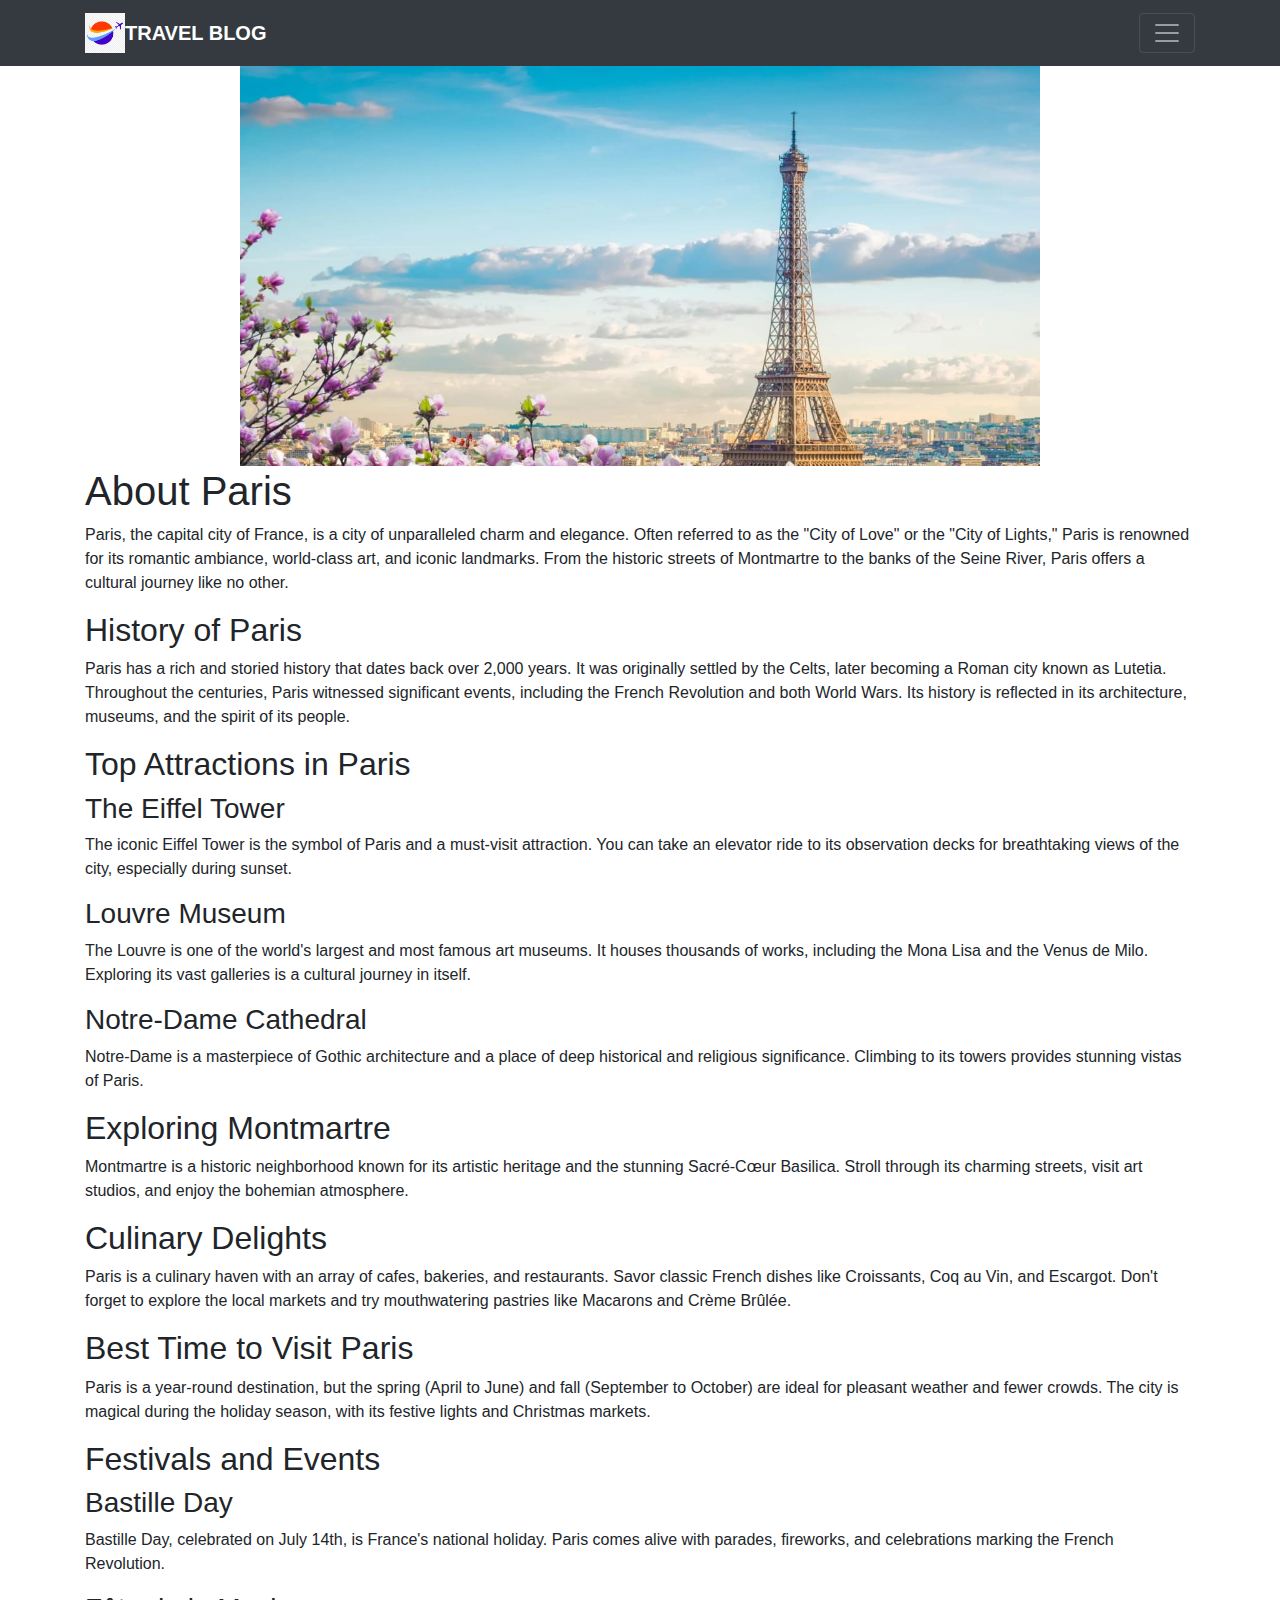
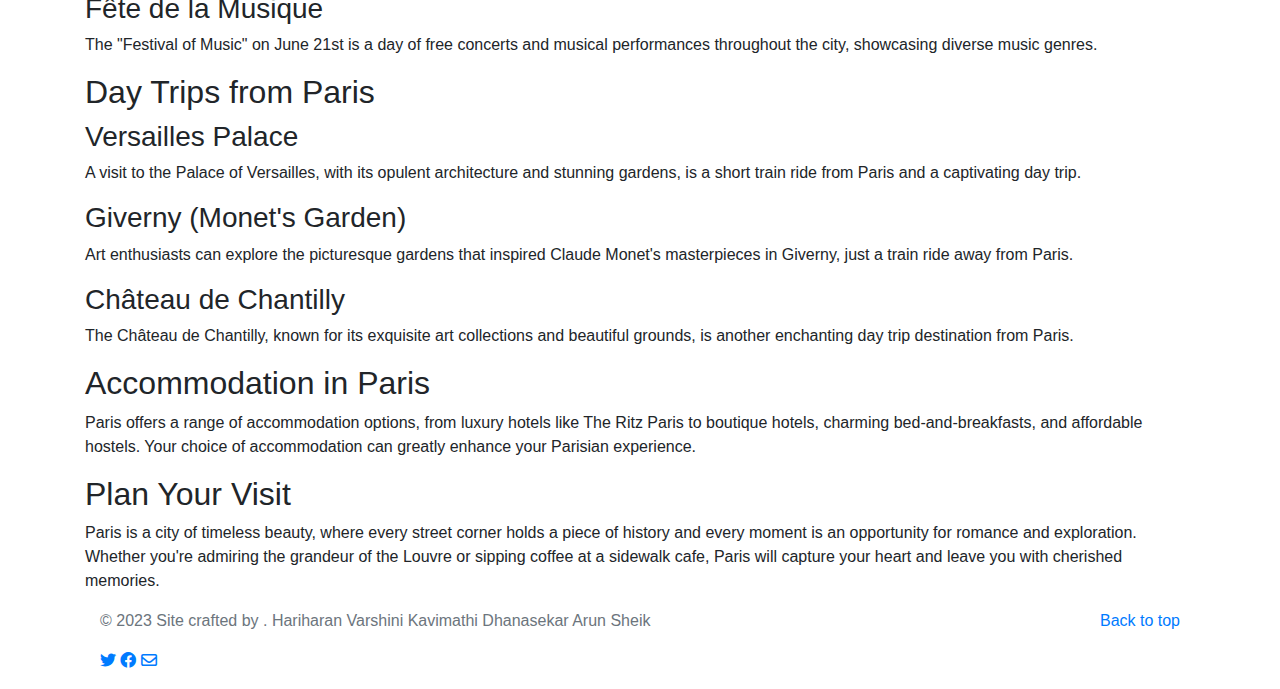
<file: NM/paris.html>
<!DOCTYPE html>
<html>
<head>
    <meta charset="utf-8">
    <meta name="viewport" content="width=device-width, initial-scale=1, shrink-to-fit=no">
    <meta name="description" content="">
    <meta name="author" content="">
    <link rel="icon" href="logo.png">
    <title>TRAVEL BLOG</title>
    <!-- Bootstrap core CSS -->
    <link href="https://maxcdn.bootstrapcdn.com/bootstrap/4.1.0/css/bootstrap.min.css" rel="stylesheet">
    <!-- Include FontAwesome for icons -->
    <link rel="stylesheet" href="https://cdnjs.cloudflare.com/ajax/libs/font-awesome/6.0.0-beta3/css/all.min.css">
</head>
<body>
    <header>
        <div class="collapse bg-dark" id="navbarHeader">
            <div class="container">
                <div class="row">
                    <div class="col-sm-8 col-md-7 py-4">
                        <h4 class="text-white">About</h4>
                        <p class="text-muted">"Travel Blog" is a platform where we share our adventures, insights, and travel tips from around the world. Discover exotic destinations, hidden gems, and cultural experiences as we journey through different landscapes. Join us for inspiration and guidance to make your own travel dreams a reality.</p>
                    </div>
                    <div class="col-sm-4 offset-md-1 py-4">
                        <h4 class="text-white">Follow Us</h4>
                        <ul class="list-unstyled">
                            <li><a href="https://twitter.com/your-twitter-profile" class="text-white"><i class="fab fa-twitter"></i> Follow on Twitter</a></li>
                            <li><a href="https://www.facebook.com/your-facebook-profile" class="text-white"><i class="fab fa-facebook"></i> Like on Facebook</a></li>
                            <li><a href="mailto:youremail@example.com" class="text-white"><i class="far fa-envelope"></i> Email me</a></li>
                        </ul>
                    </div>
                </div>
            </div>
        </div>
        
        <div class="navbar navbar-dark bg-dark box-shadow">
            <div class="container d-flex justify-content-between">
                <a href="#" class="navbar-brand d-flex align-items-center">
                    <img src="logo.png" width="40" height="40">
                    <strong>TRAVEL BLOG</strong>
                </a>
                <button class="navbar-toggler" type="button" data-toggle="collapse" data-target="#navbarHeader" aria-controls="navbarHeader" aria-expanded="false" aria-label="Toggle navigation">
                    <span class="navbar-toggler-icon"></span>
                </button>
            </div>
        </div>
    </header>
   
    <div class="container-fluid">
        <div class="text-center">
            <img src="paris.jpeg" alt="Header Image" width="800" height="400">
        </div>
    </div>
    
    <div class="container">
        <div class="row">
            <div class="col-12">
        </div>
    </div>
   
    <h1>About Paris</h1>
<p>
    Paris, the capital city of France, is a city of unparalleled charm and elegance. Often referred to as the "City of Love" or the "City of Lights," Paris is renowned for its romantic ambiance, world-class art, and iconic landmarks. From the historic streets of Montmartre to the banks of the Seine River, Paris offers a cultural journey like no other.
</p>

<h2>History of Paris</h2>
<p>
    Paris has a rich and storied history that dates back over 2,000 years. It was originally settled by the Celts, later becoming a Roman city known as Lutetia. Throughout the centuries, Paris witnessed significant events, including the French Revolution and both World Wars. Its history is reflected in its architecture, museums, and the spirit of its people.
</p>

<h2>Top Attractions in Paris</h2>
<h3>The Eiffel Tower</h3>
<p>
    The iconic Eiffel Tower is the symbol of Paris and a must-visit attraction. You can take an elevator ride to its observation decks for breathtaking views of the city, especially during sunset.
</p>

<h3>Louvre Museum</h3>
<p>
    The Louvre is one of the world's largest and most famous art museums. It houses thousands of works, including the Mona Lisa and the Venus de Milo. Exploring its vast galleries is a cultural journey in itself.
</p>

<h3>Notre-Dame Cathedral</h3>
<p>
    Notre-Dame is a masterpiece of Gothic architecture and a place of deep historical and religious significance. Climbing to its towers provides stunning vistas of Paris.
</p>

<h2>Exploring Montmartre</h2>
<p>
    Montmartre is a historic neighborhood known for its artistic heritage and the stunning Sacré-Cœur Basilica. Stroll through its charming streets, visit art studios, and enjoy the bohemian atmosphere.
</p>

<h2>Culinary Delights</h2>
<p>
    Paris is a culinary haven with an array of cafes, bakeries, and restaurants. Savor classic French dishes like Croissants, Coq au Vin, and Escargot. Don't forget to explore the local markets and try mouthwatering pastries like Macarons and Crème Brûlée.
</p>

<h2>Best Time to Visit Paris</h2>
<p>
    Paris is a year-round destination, but the spring (April to June) and fall (September to October) are ideal for pleasant weather and fewer crowds. The city is magical during the holiday season, with its festive lights and Christmas markets.
</p>

<h2>Festivals and Events</h2>
<h3>Bastille Day</h3>
<p>
    Bastille Day, celebrated on July 14th, is France's national holiday. Paris comes alive with parades, fireworks, and celebrations marking the French Revolution.
</p>

<h3>Fête de la Musique</h3>
<p>
    The "Festival of Music" on June 21st is a day of free concerts and musical performances throughout the city, showcasing diverse music genres.
</p>

<h2>Day Trips from Paris</h2>
<h3>Versailles Palace</h3>
<p>
    A visit to the Palace of Versailles, with its opulent architecture and stunning gardens, is a short train ride from Paris and a captivating day trip.
</p>

<h3>Giverny (Monet's Garden)</h3>
<p>
    Art enthusiasts can explore the picturesque gardens that inspired Claude Monet's masterpieces in Giverny, just a train ride away from Paris.
</p>

<h3>Château de Chantilly</h3>
<p>
    The Château de Chantilly, known for its exquisite art collections and beautiful grounds, is another enchanting day trip destination from Paris.
</p>

<h2>Accommodation in Paris</h2>
<p>
    Paris offers a range of accommodation options, from luxury hotels like The Ritz Paris to boutique hotels, charming bed-and-breakfasts, and affordable hostels. Your choice of accommodation can greatly enhance your Parisian experience.
</p>

<h2>Plan Your Visit</h2>
<p>
    Paris is a city of timeless beauty, where every street corner holds a piece of history and every moment is an opportunity for romance and exploration. Whether you're admiring the grandeur of the Louvre or sipping coffee at a sidewalk cafe, Paris will capture your heart and leave you with cherished memories.
</p>

    <footer class="text-muted">
        <div class="container">
            <!-- ... (your existing footer content) -->
            <p class="float-right">
                <a href="#">Back to top</a>
            </p>
            <p> &copy; 2023 Site crafted by . Hariharan Varshini Kavimathi Dhanasekar Arun Sheik </p>
            
            <p>
                <!-- Social media icons in the footer -->
                <a href="https://twitter.com/your-twitter-profile"><i class="fab fa-twitter social-icon"></i></a>
                <a href="https://www.facebook.com/your-facebook-profile"><i class="fab fa-facebook social-icon"></i></a>
                <a href="mailto:youremail@example.com"><i class="far fa-envelope social-icon"></i></a>
            </p>
        </div>
    </footer>
        <!-- Bootstrap core JavaScript -->
        <!-- Placed at the end of the document so the pages load faster -->
        <script src="https://code.jquery.com/jquery-3.2.1.slim.min.js" integrity="sha384-KJ3o2DKtIkvYIK3UENzmM7KCkRr/rE9/Qpg6aAZGJwFDMVNA/GpGFF93hXpG5KkN" crossorigin="anonymous"></script>
        <script src="https://cdnjs.cloudflare.com/ajax/libs/popper.js/1.14.0/umd/popper.min.js"></script>
        <script src="https://maxcdn.bootstrapcdn.com/bootstrap/4.1.0/js/bootstrap.min.js"></script>
    </body>
    </html>
</file>
